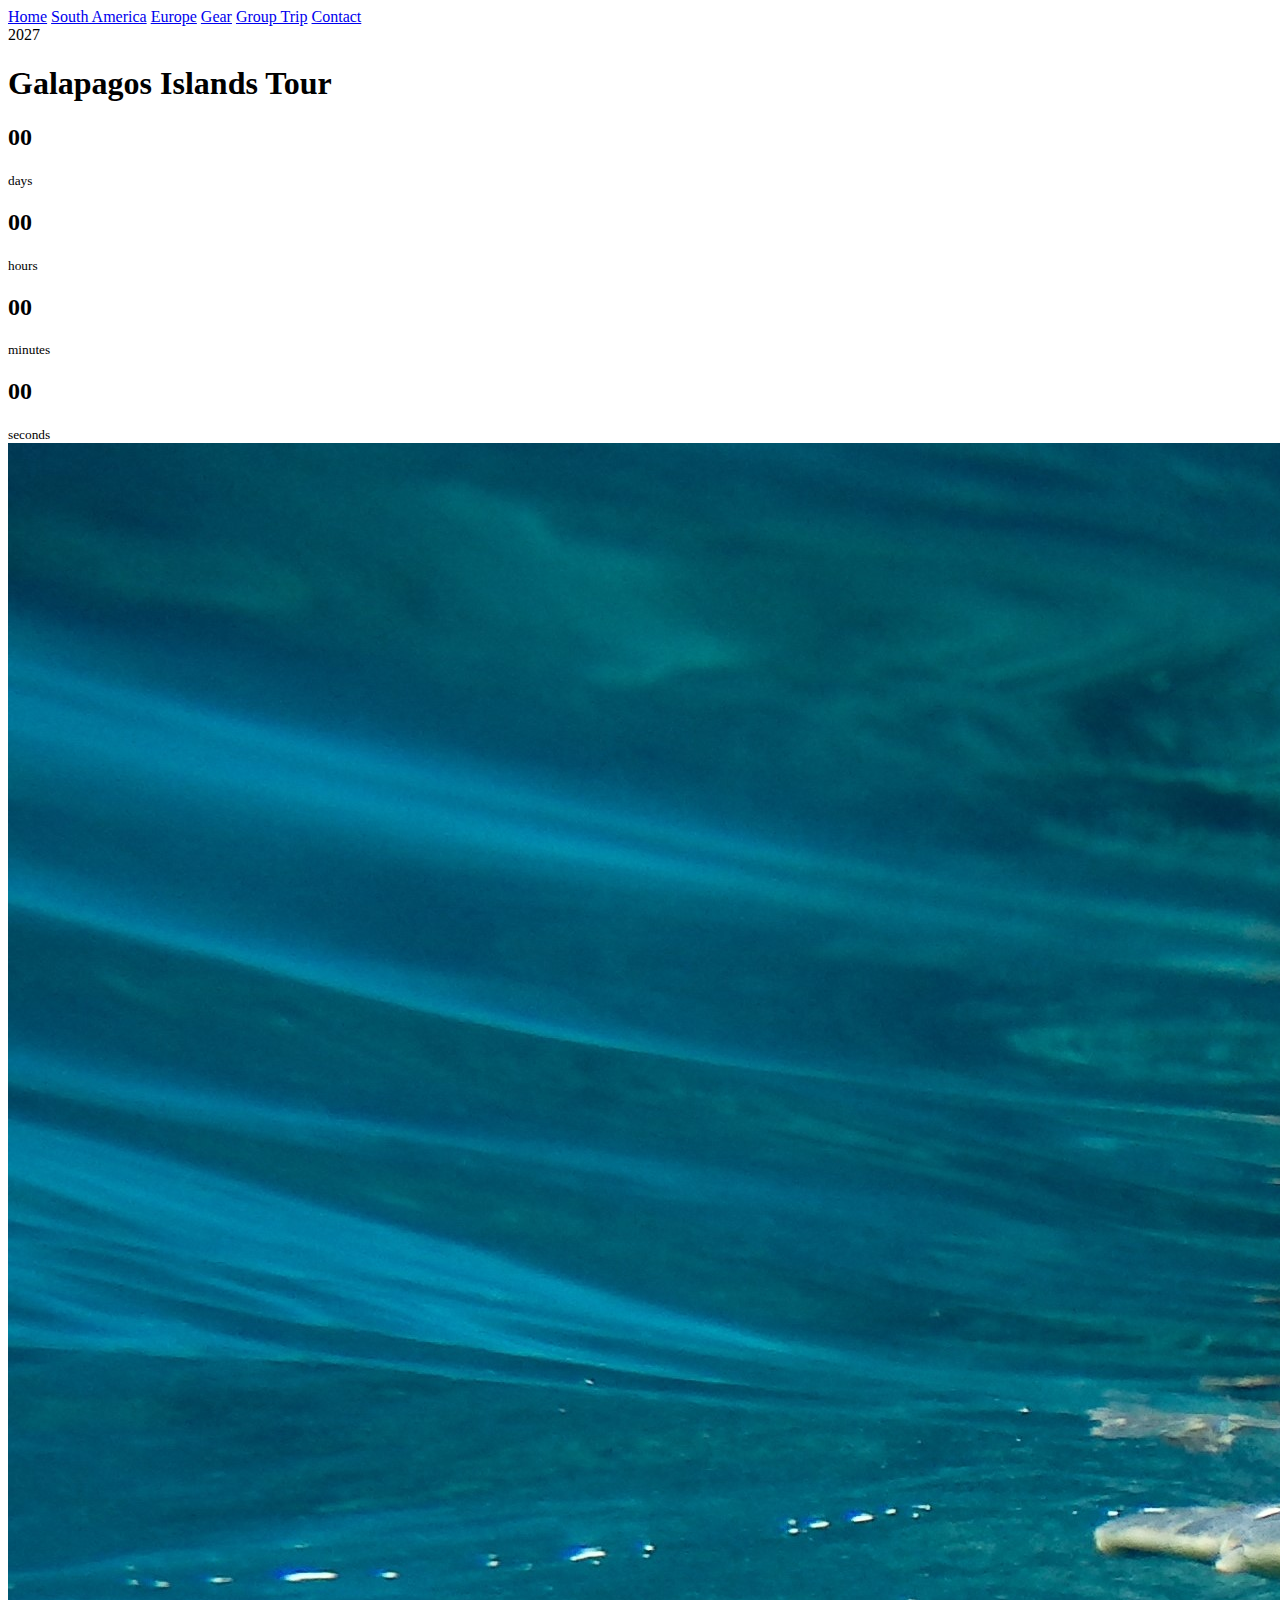
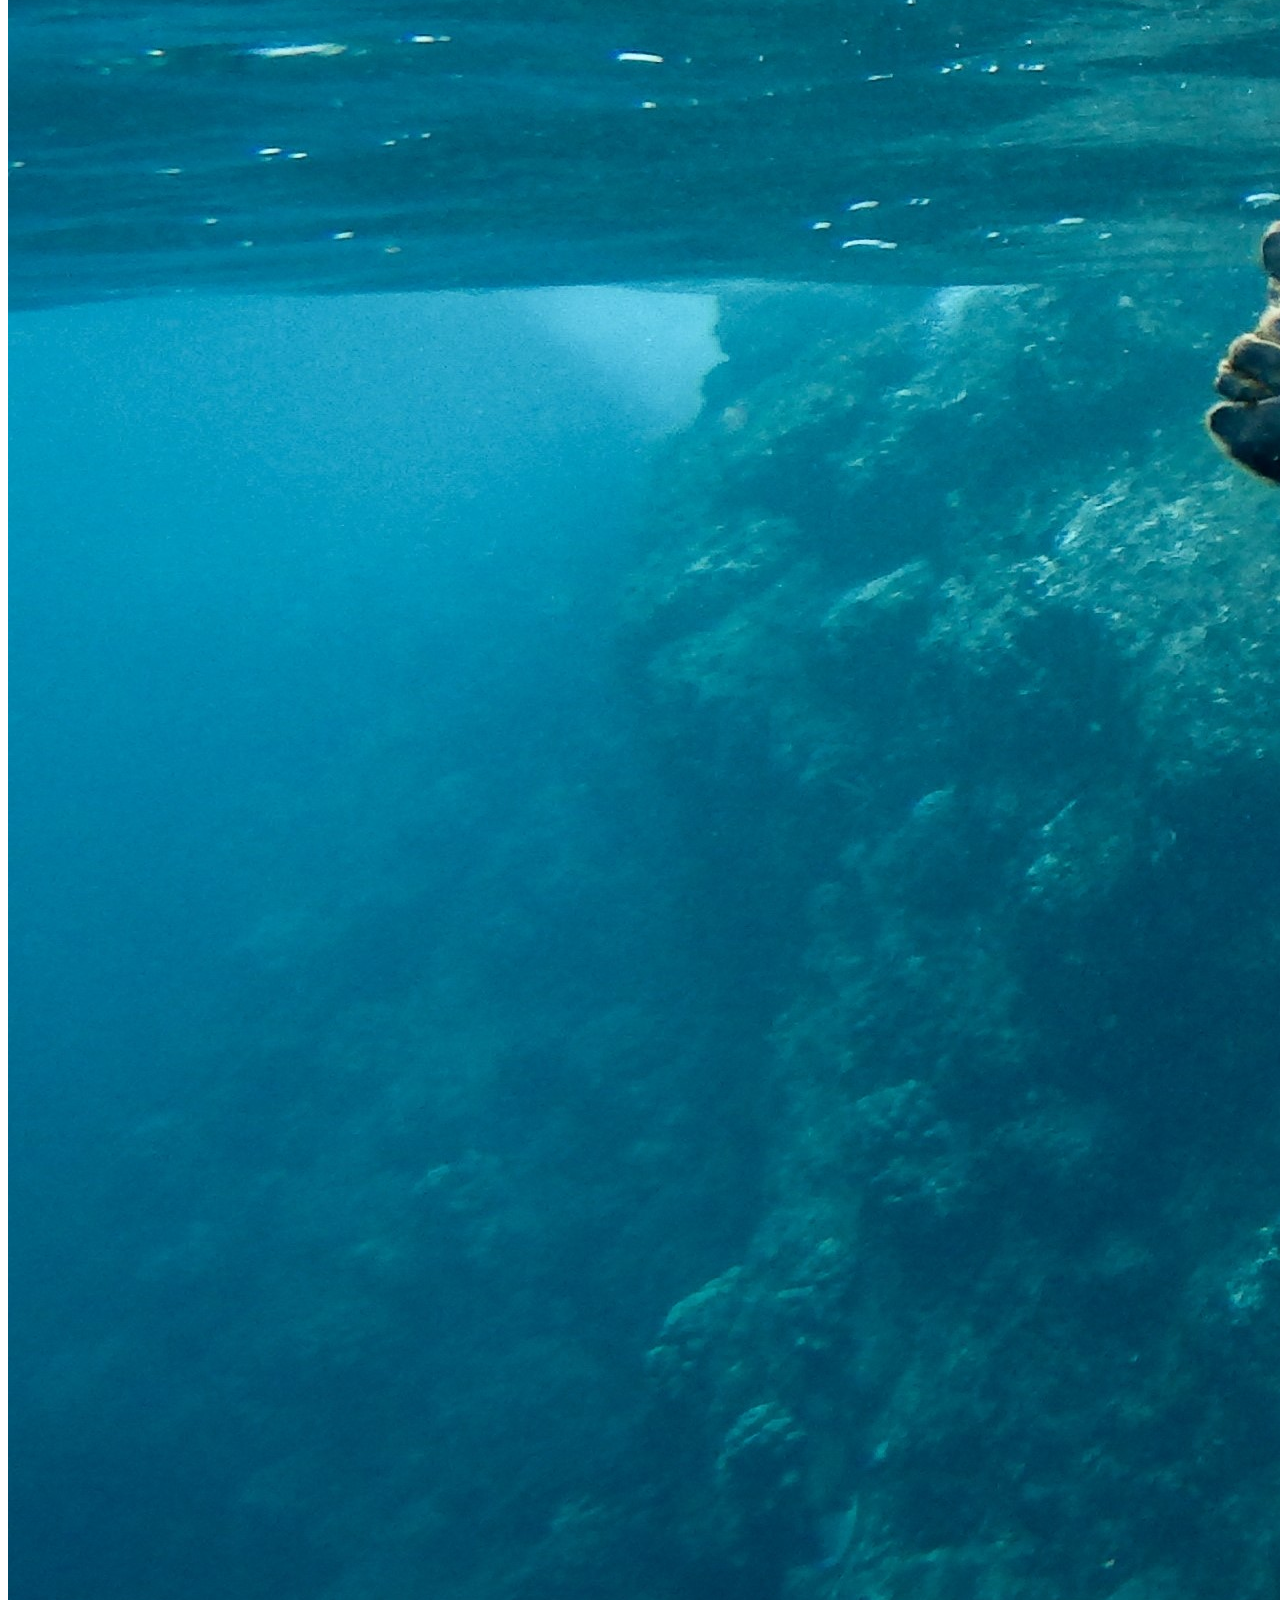
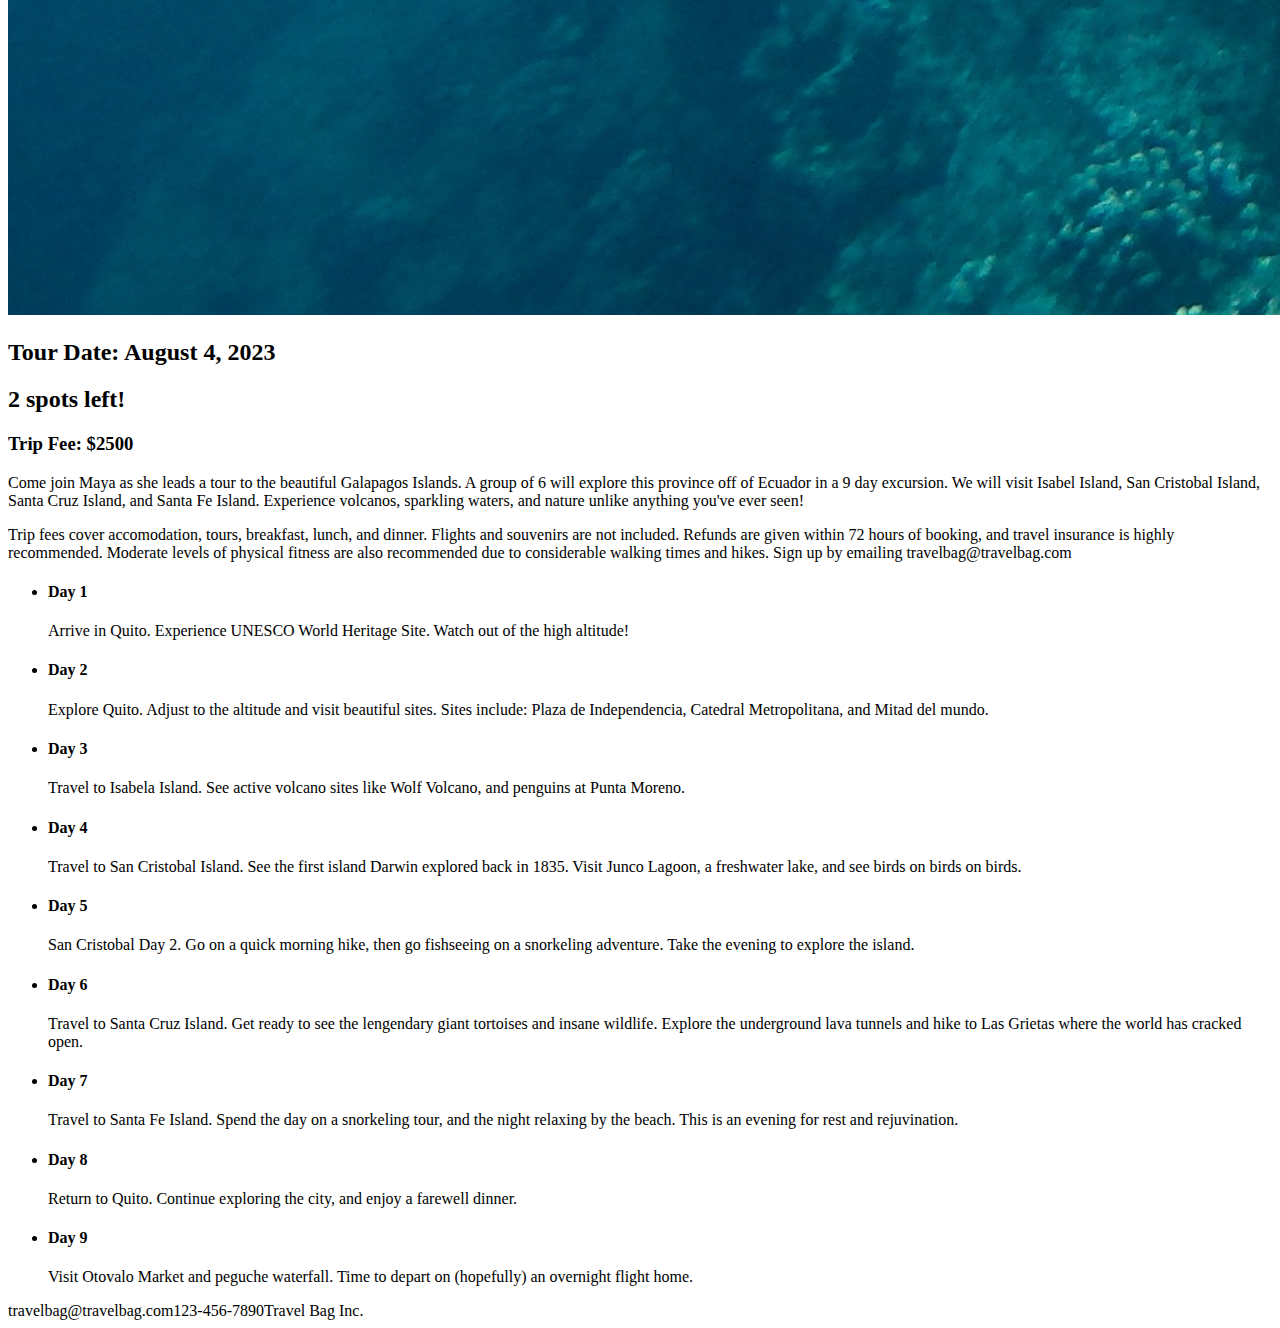
<file: grouptrip.html>
<!DOCTYPE html>
<html lang="en">
<head>
    <meta charset="UTF-8">
    <meta http-equiv="X-UA-Compatible" content="IE=edge">
    <meta name="viewport" content="width=device-width, initial-scale=1.0">
    <title>Functions - New Years Countdown</title>
    <link rel="stylesheet" href="css/style.css">
</head>
<body>
    <nav>
        <span>
            <a href="index.html">Home</a>
        </span>
        <span>
            <a href="southamerica.html">South America</a>
        </span>
        <span>
            <a href="europe.html">Europe</a>
        </span>
        <span>
            <a href="gear.html">Gear</a>
        </span>
        <span>
            <a href="grouptrip.html">Group Trip</a>
        </span>
        <span>
            <a href="contact.html">Contact</a>
        </span>
    </nav> 
    <div class="count">
    <div id="year" class="year"></div>

    <div id="countdown" class="countdown">
        <h1 class="counth1">Galapagos Islands Tour</h1>

        <div class="time">
            <h2 id="days">00</h2>
            <small>days</small>
        </div>

        <div class="time">
            <h2 id="hours">00</h2>
            <small>hours</small>
        </div>

        <div class="time">
            <h2 id="minutes">00</h2>
            <small>minutes</small>
        </div>

        <div class="time">
            <h2 id="seconds">00</h2>
            <small>seconds</small>
        </div>
        <img class="turtle"src="images/turtle.jpg" alt="turtle">
        <div class="tour">
            <h2>Tour Date: August 4, 2023</h2>
            <h2>2 spots left!</h2>
            <h3>Trip Fee: $2500</h3>
            <p>Come join Maya as she leads a tour to the beautiful Galapagos Islands. A group of 6 will explore this province off of Ecuador in a 9 day excursion. We will visit Isabel Island, San Cristobal Island, Santa Cruz Island, and Santa Fe Island. Experience volcanos, sparkling waters, and nature unlike anything you've ever seen!</p>
            <p>Trip fees cover accomodation, tours, breakfast, lunch, and dinner. Flights and souvenirs are not included. Refunds are given within 72 hours of booking, and travel insurance is highly recommended. Moderate levels of physical fitness are also recommended due to considerable walking times and hikes. Sign up by emailing travelbag@travelbag.com</p>
            <ul>
                <li>
                    <h4>Day 1</h4>Arrive in Quito. Experience UNESCO World Heritage Site. Watch out of the high altitude!
                </li>
                <li>
                    <h4>Day 2</h4> Explore Quito. Adjust to the altitude and visit beautiful sites. Sites include: Plaza de Independencia, Catedral Metropolitana, and Mitad del mundo.
                </li>
                <li>
                    <h4>Day 3</h4> Travel to Isabela Island. See active volcano sites like Wolf Volcano, and penguins at Punta Moreno.
                </li>
                <li>
                    <h4>Day 4</h4> Travel to San Cristobal Island. See the first island Darwin explored back in 1835. Visit Junco Lagoon, a freshwater lake, and see birds on birds on birds.
                </li>
                <li>
                    <h4>Day 5</h4> San Cristobal Day 2. Go on a quick morning hike, then go fishseeing on a snorkeling adventure. Take the evening to explore the island.
                </li>
                <li>
                    <h4>Day 6</h4> Travel to Santa Cruz Island. Get ready to see the lengendary giant tortoises and insane wildlife. Explore the underground lava tunnels and hike to Las Grietas where the world has cracked open.
                </li>
                <li>
                    <h4>Day 7</h4>Travel to Santa Fe Island. Spend the day on a snorkeling tour, and the night relaxing by the beach. This is an evening for rest and rejuvination.
                </li>
                <li>
                    <h4>Day 8</h4> Return to Quito.  Continue exploring the city, and enjoy a farewell dinner.
                </li>
                <li>
                    <h4>Day 9</h4> Visit Otovalo Market and peguche waterfall. Time to depart on (hopefully) an overnight flight home.
                </li>
            </ul>
        </div>
    </div>
    <footer>
        <span>travelbag@travelbag.com</span><span>123-456-7890</span><span>Travel Bag Inc.</span>
    </footer>
</div>
<script src="js/scripts.js"></script>
    
</body>
</html>
</file>
<file: css/style.css>

</file>
